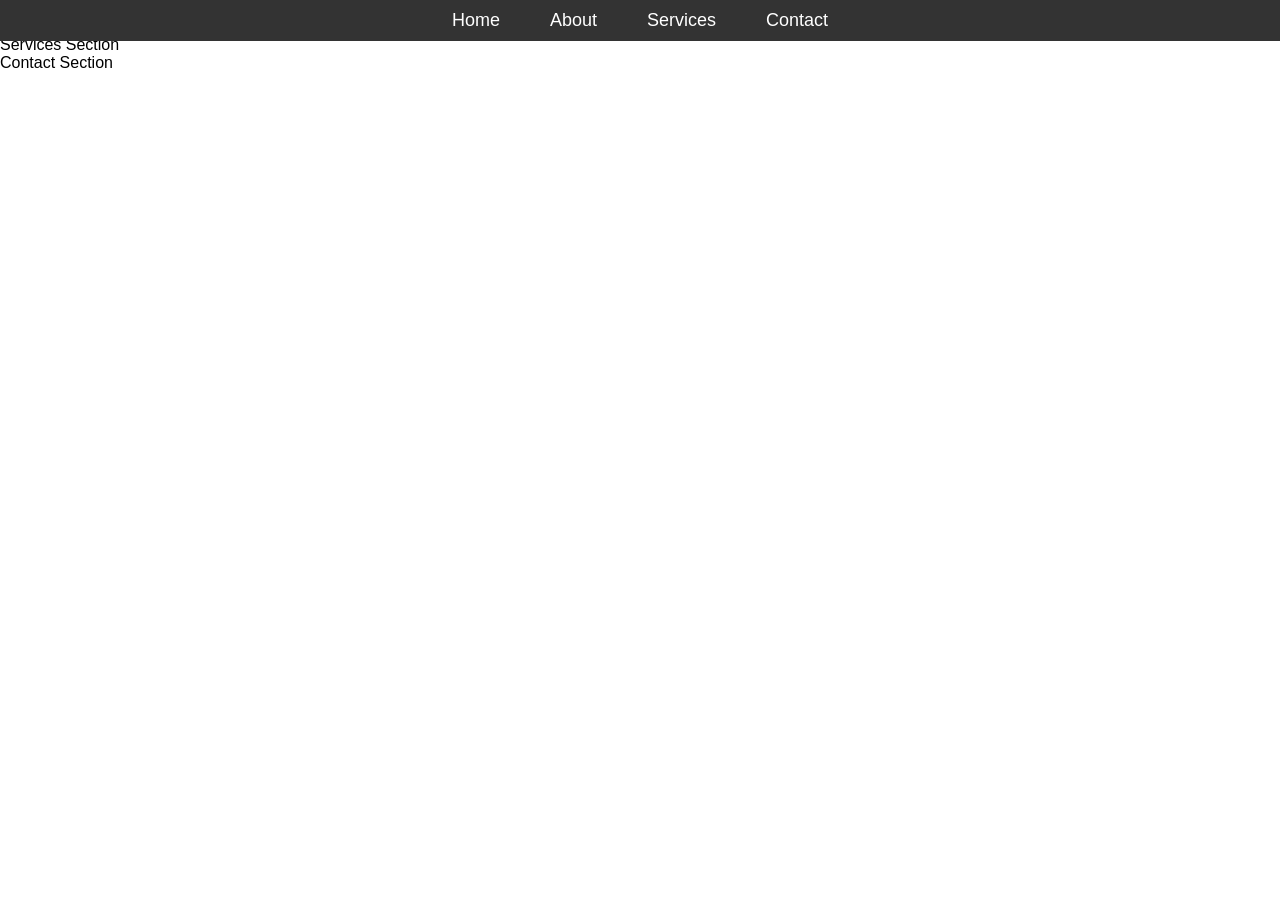
<file: pro1/task1.html>
<!DOCTYPE html>
<html lang="en">
<head>
  <meta charset="UTF-8">
  <meta name="viewport" content="width=device-width, initial-scale=1.0">
  <title>Interactive Navigation Menu</title>
  <link rel="stylesheet" href="styles.css">
</head>
<body>
  <nav id="navbar" class="navbar">
    <ul class="menu">
      <li><a href="#section1">Home</a></li>
      <li><a href="#section2">About</a></li>
      <li><a href="#section3">Services</a></li>
      <li><a href="#section4">Contact</a></li>
    </ul>
  </nav>

  <section id="section1">Home Section</section>
  <section id="section2">About Section</section>
  <section id="section3">Services Section</section>
  <section id="section4">Contact Section</section>

  <script src="script.js"></script>
</body>
</html>
</file>
<file: pro1/styles.css>
/* Reset Styles */
* {
    margin: 0;
    padding: 0;
    box-sizing: border-box;
    font-family: Arial, sans-serif;
}

/* Navigation Bar */
.navbar {
    position: fixed;
    top: 0;
    width: 100%;
    background-color: #333;
    padding: 10px 0;
    text-align: center;
    transition: background-color 0.3s ease-in-out;
    z-index: 1000;
}

.navbar.scrolled {
    background-color: #555;
}

/* Navigation Menu */
.menu {
    list-style-type: none;
    display: flex;
    justify-content: center;
    gap: 20px;
    margin: 0;
    padding: 0;
}

.menu li {
    display: inline;
}

.menu a {
    text-decoration: none;
    color: white;
    font-size: 18px;
    padding: 10px 15px;
    transition: color 0.3s ease-in-out, background 0.3s ease-in-out;
}

/* Hover Effect */
.menu a:hover {
    color: #ff9800;
    background: rgba(255, 255, 255, 0.2);
    border-radius: 5px;
}

/* Change Navbar on Scroll */
.scrolled {
    background: #000;
}

/* Page Sections */
.page {
    display: none;
    text-align: center;
    margin-top: 80px;
    padding: 50px;
    background: #f4f4f4;
    border-bottom: 1px solid #ddd;
}

/* Show Active Page */
.active {
    display: block;
}

/* Different Background Colors for Sections */
#home { background-color: #ffeb3b; }
#about { background-color: #8bc34a; }
#services { background-color: #03a9f4; }
#contact { background-color: #e91e63; }

/* Product Images */
.products img {
    width: 200px;
    margin: 10px;
    border-radius: 10px;
    transition: transform 0.3s ease-in-out;
}

.products img:hover {
    transform: scale(1.1);
}
</file>
